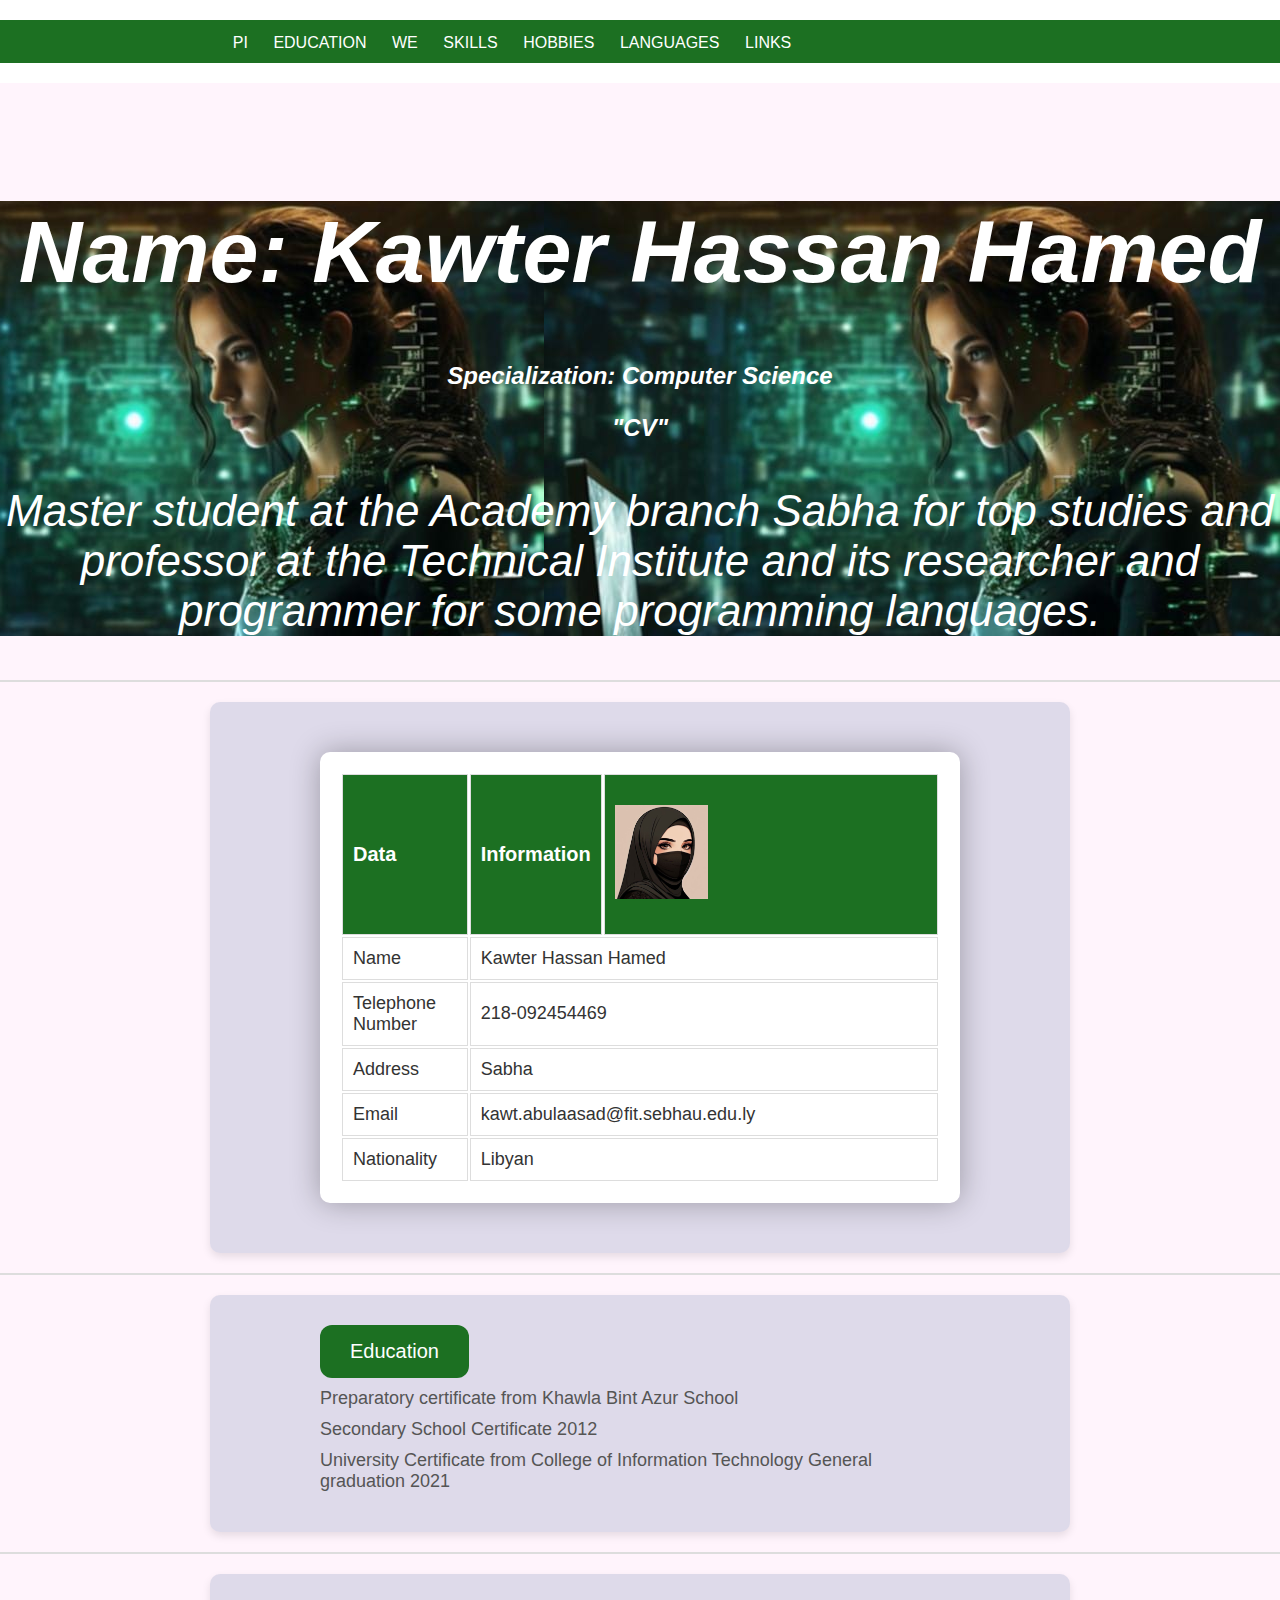
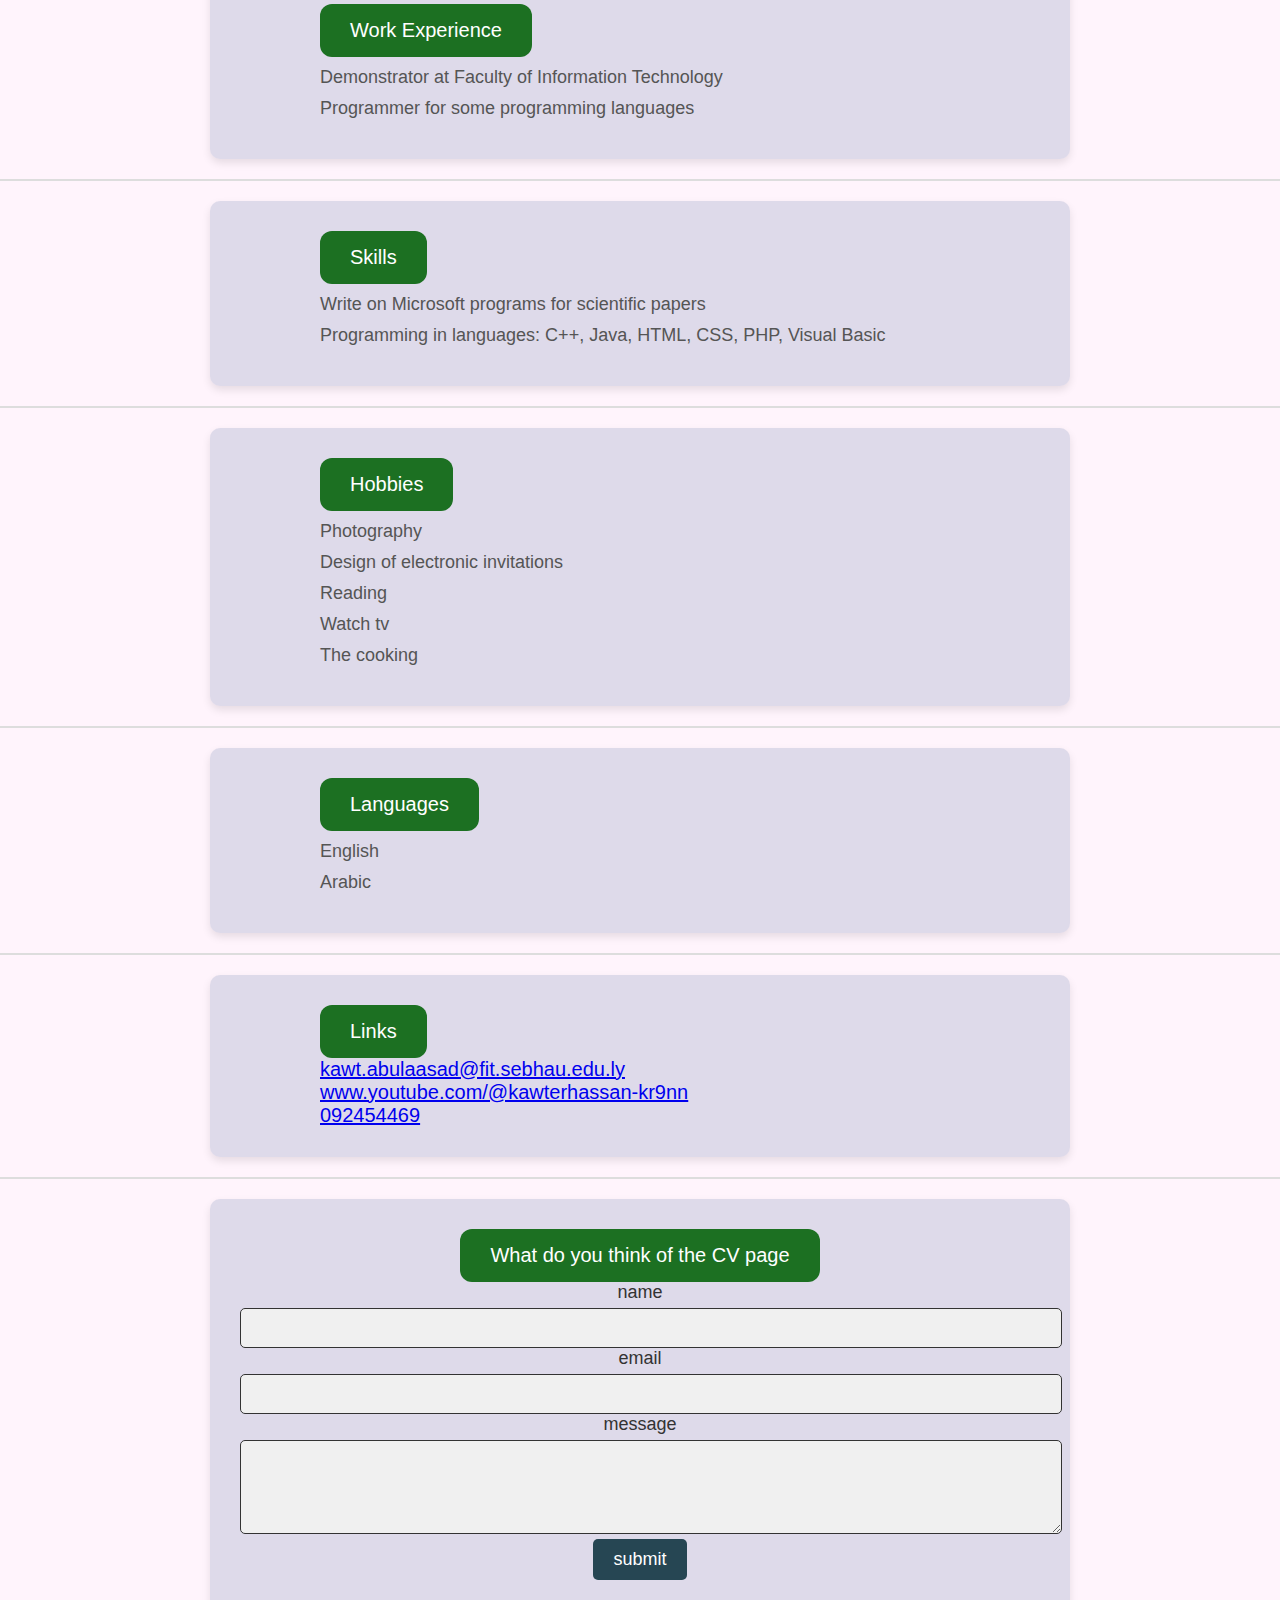
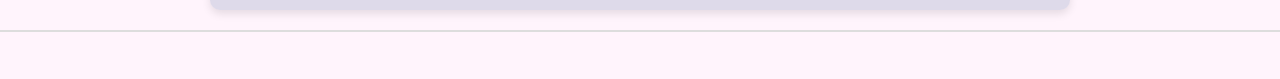
<file: index.html>
<!DOCTYPE html>
<html lang="ar">
<head>
    <title>Kawter Hassan Hamed</title> <meta name="author" content="Kawter Hassan">
    <meta name="description" content="سيرتي الداتيه   ">
 <meta charset="utf-8">
<meta name="viewport" content="width=device-width, initial-scale=1.0">
    <meta http-equiv="refresh" content ="25"/>
    <style>
        body {
            font-family: 'Cairo', sans-serif;
            margin: 0;
            padding: 0;
     background-color:#ffd5f443;
            text-align: center;
            font-size: 20px;
            color: #333;
            margin-top: 50px;
        }
        
        header  {
        font-style: italic;
            font-size: 44px;
            margin: 20px 0;
            color:#ffffff;
            text-align: center;
                     background-image:url('tt.jpg');
    background-attachment: fixed;
    background_repeat:no-repeat; 
    background-position: right bottom;
        }
        
        h3 {
            font-size: 24px;
            color:#ffffff;
        }
        
        img {
            margin: 20px 0;
            border-radius: 0px;
            
        }
        
        nav {
            background-color: #1c7022;
            color: #fff;
            padding: 10px 0;
        }
        
        nav ul {
            list-style: none;
            padding: 0;
        }
        
        nav ul li {
            display: inline;
            margin: 0 10px;
        }
        
        nav a {
            color: white;
            text-decoration: none;
        }
        
        nav a:hover {
            text-decoration: underline;
        }
        
        table {
            width: 80%;
            margin: 20px auto;
            padding: 20px;
            background-color: #fff;
            box-shadow: 0 0 30px rgba(0, 0, 0, 0.3);
            border-radius: 10px;
        }
        
        thead {
            background-color:#1c7022 ;
            color: #fff;
        }
        
        th, td {
            padding: 10px;
            border: 1px solid #ddd;
            text-align: left;
        }
        
        th {
            font-size: 20px;
        }
        
        td {
            font-size: 18px;
        }
        
        hr {
            border: 1px solid #ddd;
            margin: 20px 0;
        }
        
        ul, ol {
            list-style: none;
            padding: 0;
            text-align: left;
            margin: 0 auto;
            width: 80%;
        }
        
        ul li, ol li {
            font-size: 18px;
            color: #555;
            margin: 10px 0;
        }
        
        .container {
       
    background-color:#647bab36;
            box-shadow: 0 4px 8px rgba(0, 0, 0, 0.1);
            border-radius: 10px;
            padding: 30px;
            max-width: 800px;
            margin: 20px auto;
            text-align: center;
        }
        
        .button {
            background-color:#1c7022;
            border: none;
            color: white;
            padding: 15px 30px;
            text-align: center;
            font-size: 20px;
            cursor: pointer;
            border-radius: 12px;
            transition: background-color 0.3s ease;
        }
        
        .button:hover {
            background-color: #2a9d8f;
        }
        
        form div {
            margin-bottom: 15px;
            text-align: left;
        }
        
        form label {
            font-size: 18px;
            color: #333;
            display: block;
            margin-bottom: 5px;
        }
        
        form input, form textarea {
            width: 100%;
            padding: 10px;
            font-size: 16px;
            border: 1px solid #333;
            border-radius: 5px;
            background-color: #f0f0f0;
        }
        
        form button {
            padding: 10px 20px;
            font-size: 18px;
            color: #fff;
            background-color: #264653;
            border: none;
            border-radius: 5px;
            cursor: pointer;
        }
        
        form button:hover {
            background-color: #2a9d8f;
        }
        
        .menu-wrapper {
            background-color:#ffffff;
            padding: 20px 0;
            position: fixed;
            width: 100%;
            top: 0;
            z-index: 1000;
        }
        
        .menu-wrapper .mob-menu {
            display: none;
            font-size: 30px;
            padding-top: 15px;
            padding-bottom: 15px;
            color: #fff;
        }
        
        .menu-wrapper ul {
            margin: 0;
            padding: 0;
            list-style: none;
            text-align: center;
        }
        
        .menu-wrapper ul li {
            display: inline;
            margin: 0 10px;
        }
        
        .menu-wrapper ul li a {
            color: #fff;
            text-decoration: none;
            font-size: 16px;
         text-transform: uppercase;
        }
        
        .menu-wrapper ul li a:hover {
            color: #2a9d8f;
        }
        
        .main-menu a:hover, .main-menu .current_page_item a {
            color: #fff !important;
        }
    </style>
</head>
<body>
    <div class="menu-wrapper">
        <nav id="header-main-menu">
            <div class="mob-menu">MENU</div>
            <ul class="main-menu sm sm-clean">
                <li><a href="#Personal">PI</a></li>
                <li><a href="#Education">Education</a></li>
                <li><a href="#Work Experience">WE</a></li>
                <li><a href="#Skills">Skills</a></li>
                <li><a href="#Hobbies">Hobbies</a></li>
                <li><a href="#Languages">Languages</a></li>
                <li><a href="#Links">Links</a></li>
            </ul>
        </nav>
    </div>
    <br><br><br><br>
    <header >
    <h1 id="Personal">Name: Kawter Hassan Hamed</h1>
    <h3>Specialization: Computer Science</h3>
    <h3>"CV"</h3>
    <p>Master student at the Academy branch Sabha for top studies and professor at the Technical Institute and its researcher and programmer for some programming languages.</p></header>
    <hr>
    <div class="container">
        <div class="header">
            <table>
                <thead>
                    <tr>
                        <th>Data</th>
                        <th>Information</th>
                        <th><img src="1236.jpg" alt="صورة شخصيه"width="30%"height="20%"></th>
                    </tr>
                </thead>
                <tbody>
                    <tr>
                        <td>Name</td>
                        <td colspan="2">Kawter Hassan Hamed</td>
                        
                    </tr>
                    <tr>
                        <td>Telephone Number</td>
                        <td colspan="2">218-092454469</td>
                    </tr>
                    <tr>
                        <td>Address</td>
                        <td colspan="2">Sabha</td>
                    </tr>
                    <tr>
                        <td>Email</td>
                        <td colspan="2">kawt.abulaasad@fit.sebhau.edu.ly</td>
                    </tr>
                    <tr>
                        <td>Nationality</td>
                        <td colspan="2">Libyan</td>
                    </tr>
                </tbody>
            </table>
        </div>
    </div>
    <hr>
    <div class="container">
        <div class="header">
            <ul id="Education">
                <button class="button" onclick="this.style.display='none'">Education</button>
                <li>Preparatory certificate from Khawla Bint Azur School</li>
                <li>Secondary School Certificate 2012</li>
                <li>University Certificate from College of Information Technology General graduation 2021</li>
            </ul>
        </div>
    </div>
    <hr>
    <div class="container">
    <div class="header">
    <ul id="Work Experience"> <button class="button" onclick="this.style.display='none'">Work Experience</button>
 <li>Demonstrator at Faculty of Information Technology</li>
 <li>Programmer for some programming languages</li>
            </ul>
        </div>
    </div>
    <hr>
    <div class="container">
        <div class="header">
          <ul id="Skills">
        <button class="button" onclick="this.style.display='none'">Skills</button>
<li>Write on Microsoft programs for scientific papers</li>
 <li>Programming in languages: C++, Java, HTML, CSS, PHP, Visual Basic</li>
            </ul>
        </div>
    </div>
    <hr>
    <div class="container">
        <div class="header">
            <ul id="Hobbies">
  <button class="button" onclick="this.style.display='none'">Hobbies</button>
              <li>Photography </li> <li>Design of electronic invitations </li> <li>Reading </li> <li>Watch tv</li>
           <li>The cooking</li> </ul></div></div> <hr>
            <div class="container" > 
         <div class="header"> 
         <ol id="Languages">
     <button class="button" onclick="this.style.display='none'">Languages</button> <li>English </li> <li>Arabic </li> </ol> </div></div> <hr> 
     <div class="container" > 
         <div class="header">
             <ul id="Links">
          <button  class="button" onclick="this.style.display='none'">Links</button> <br>
          
          <a href="kawt.abulaasad@fit.sebhau.edu.ly"   >
              kawt.abulaasad@fit.sebhau.edu.ly
          </a> <br>
          <a href="www.youtube.com/@kawterhassan-kr9nn">www.youtube.com/@kawterhassan-kr9nn</a> <br><a href="092454469">092454469</a></div></div></div> <hr> <div class="container" > <div class="header"> <button class="button" onclick="this.style.display='none'">What do you think of the CV page</button> <form action="#" method="get"> <label for="name">name</label> 
 <input type="text" id="name" name="name" required> 
 <label for="email">email</label> <input type="email" id="email" name="email" required> <label for="message">message</label> <textarea id="message" name="message" rows="4" required></textarea> <button type="submit">submit</button> </form> </div></div></div> <hr> <br>
  </body> </html>
</file>
